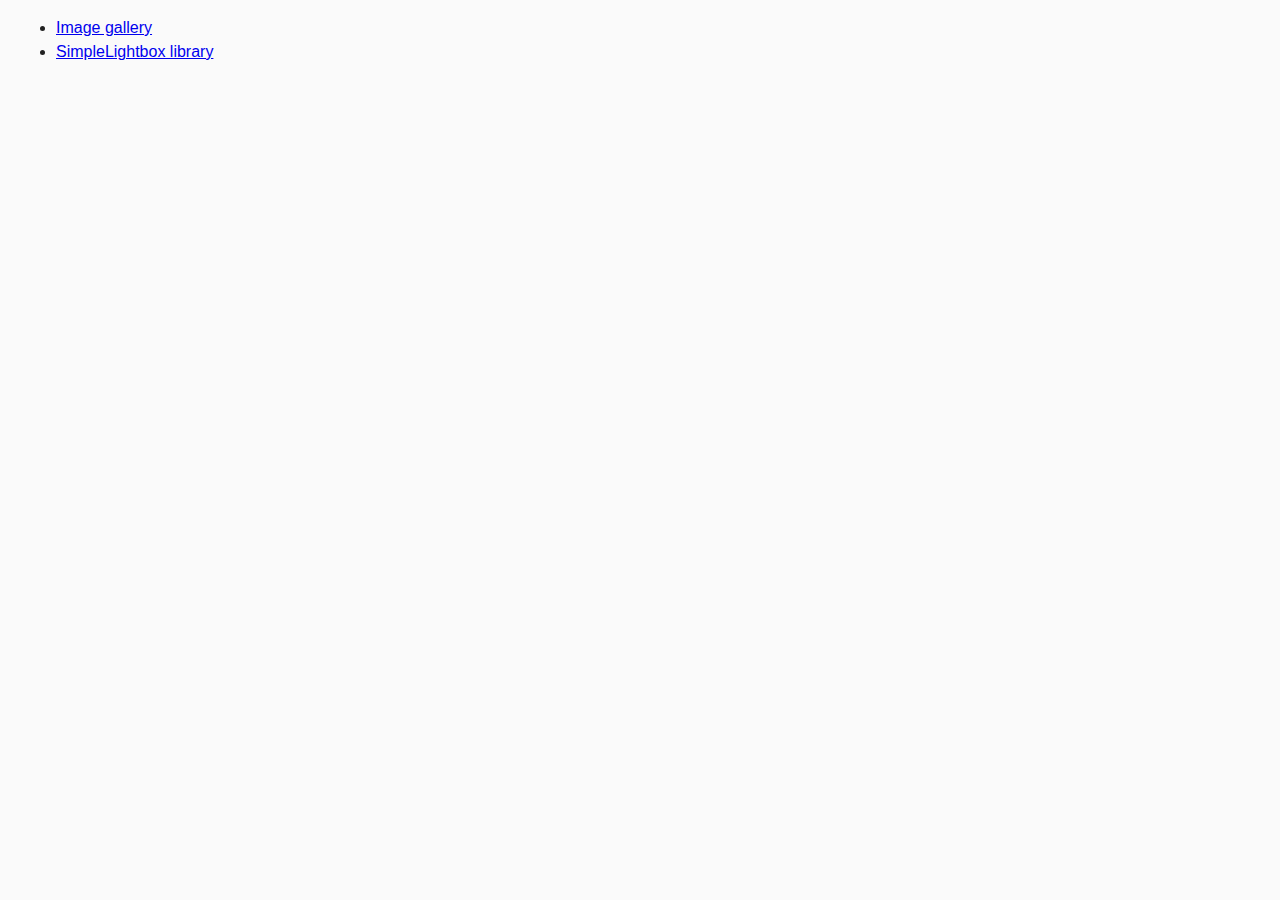
<file: index.html>
<!DOCTYPE html>
<html lang="en">
  <head>
    <meta charset="UTF-8" />
    <meta name="viewport" content="width=device-width, initial-scale=1.0" />
    <meta http-equiv="X-UA-Compatible" content="ie=edge" />
    <title>Homework 7</title>
    <link rel="stylesheet" href="css/common.css" />
  </head>
  <body>
    <ul>
      <li><a href="01-gallery.html">Image gallery</a></li>
      <li><a href="02-lightbox.html">SimpleLightbox library</a></li>
    </ul>
  </body>
</html>
</file>
<file: css/common.css>
* {
    box-sizing: border-box;
  }
  
  body {
    margin: 16px;
    font-family: -apple-system, BlinkMacSystemFont, 'Segoe UI', Roboto, Oxygen,
      Ubuntu, Cantarell, 'Open Sans', 'Helvetica Neue', sans-serif;
    -webkit-font-smoothing: antialiased;
    -moz-osx-font-smoothing: grayscale;
    background-color: #fafafa;
    color: #212121;
    line-height: 1.5;
  }
  
  input {
    padding: 8px;
    font: inherit;
  }
  
  button {
    padding: 8px 12px;
    cursor: pointer;
  }
</file>
